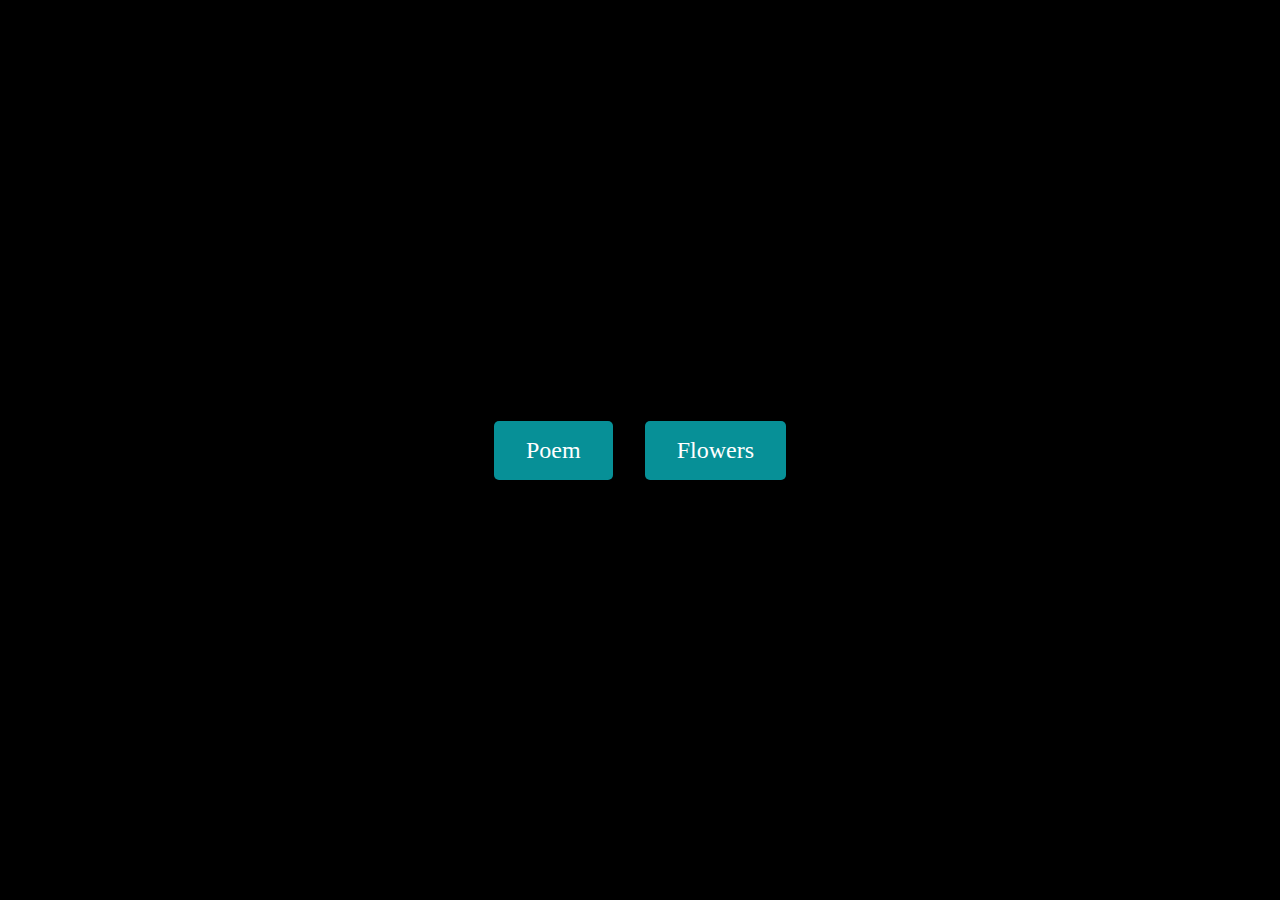
<file: index.html>
<!DOCTYPE html>
<html lang="en">
<head>
    <meta charset="UTF-8">
    <meta name="viewport" content="width=device-width, initial-scale=1.0">
    <title>Ei</title>
    <style>
        body {
            background-color: black;
            display: flex;
            justify-content: center;
            align-items: center;
            height: 100vh;
            margin: 0;
        }
        .button {
            display: inline-block;
            padding: 1rem 2rem;
            margin: 1rem;
            font-size: 1.5rem;
            color: white;
            background-color: #079097;
            border: none;
            border-radius: 5px;
            text-align: center;
            text-decoration: none;
            transition: background-color 0.3s ease;
        }
        .button:hover {
            background-color: #056b6b;
        }
    </style>
</head>
<body>
    <a class="button" href="Poem.html">Poem</a>
    <a class="button" href="flower.html">Flowers</a>
</body>
</html>
</file>
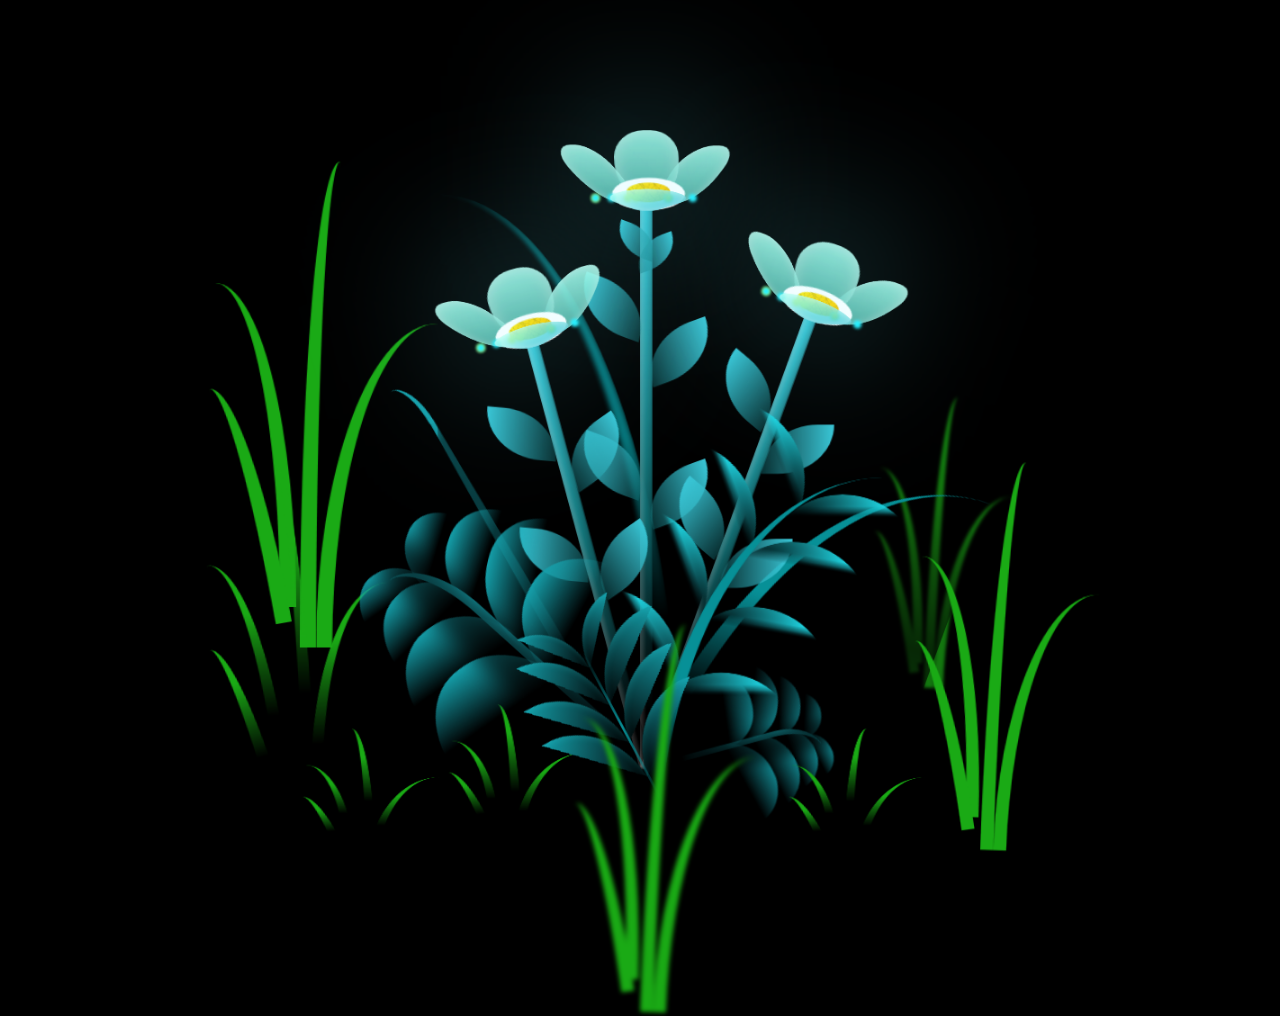
<file: flower.html>
<!DOCTYPE html>
<html lang="en">
<head>
    <meta charset="UTF-8">
    <meta http-equiv="X-UA-Compatible" content="IE=edge">
    <meta name="viewport" content="width=device-width, initial-scale=1.0">
    <link rel="stylesheet" href="flowers.css">
    <script src="flower.js" type="text/javascript"></script><title>Flowers</title>
</head>
    
<body class="not-loaded">
    <div class="night"></div>
    <div class="flowers">
      <div class="flower flower--1">
        <div class="flower__leafs flower__leafs--1">
          <div class="flower__leaf flower__leaf--1"></div>
          <div class="flower__leaf flower__leaf--2"></div>
          <div class="flower__leaf flower__leaf--3"></div>
          <div class="flower__leaf flower__leaf--4"></div>
          <div class="flower__white-circle"></div>
  
          <div class="flower__light flower__light--1"></div>
          <div class="flower__light flower__light--2"></div>
          <div class="flower__light flower__light--3"></div>
          <div class="flower__light flower__light--4"></div>
          <div class="flower__light flower__light--5"></div>
          <div class="flower__light flower__light--6"></div>
          <div class="flower__light flower__light--7"></div>
          <div class="flower__light flower__light--8"></div>
  
        </div>
        <div class="flower__line">
          <div class="flower__line__leaf flower__line__leaf--1"></div>
          <div class="flower__line__leaf flower__line__leaf--2"></div>
          <div class="flower__line__leaf flower__line__leaf--3"></div>
          <div class="flower__line__leaf flower__line__leaf--4"></div>
          <div class="flower__line__leaf flower__line__leaf--5"></div>
          <div class="flower__line__leaf flower__line__leaf--6"></div>
        </div>
      </div>
  
      <div class="flower flower--2">
        <div class="flower__leafs flower__leafs--2">
          <div class="flower__leaf flower__leaf--1"></div>
          <div class="flower__leaf flower__leaf--2"></div>
          <div class="flower__leaf flower__leaf--3"></div>
          <div class="flower__leaf flower__leaf--4"></div>
          <div class="flower__white-circle"></div>
  
          <div class="flower__light flower__light--1"></div>
          <div class="flower__light flower__light--2"></div>
          <div class="flower__light flower__light--3"></div>
          <div class="flower__light flower__light--4"></div>
          <div class="flower__light flower__light--5"></div>
          <div class="flower__light flower__light--6"></div>
          <div class="flower__light flower__light--7"></div>
          <div class="flower__light flower__light--8"></div>
  
        </div>
        <div class="flower__line">
          <div class="flower__line__leaf flower__line__leaf--1"></div>
          <div class="flower__line__leaf flower__line__leaf--2"></div>
          <div class="flower__line__leaf flower__line__leaf--3"></div>
          <div class="flower__line__leaf flower__line__leaf--4"></div>
        </div>
      </div>
  
      <div class="flower flower--3">
        <div class="flower__leafs flower__leafs--3">
          <div class="flower__leaf flower__leaf--1"></div>
          <div class="flower__leaf flower__leaf--2"></div>
          <div class="flower__leaf flower__leaf--3"></div>
          <div class="flower__leaf flower__leaf--4"></div>
          <div class="flower__white-circle"></div>
  
          <div class="flower__light flower__light--1"></div>
          <div class="flower__light flower__light--2"></div>
          <div class="flower__light flower__light--3"></div>
          <div class="flower__light flower__light--4"></div>
          <div class="flower__light flower__light--5"></div>
          <div class="flower__light flower__light--6"></div>
          <div class="flower__light flower__light--7"></div>
          <div class="flower__light flower__light--8"></div>
  
        </div>
        <div class="flower__line">
          <div class="flower__line__leaf flower__line__leaf--1"></div>
          <div class="flower__line__leaf flower__line__leaf--2"></div>
          <div class="flower__line__leaf flower__line__leaf--3"></div>
          <div class="flower__line__leaf flower__line__leaf--4"></div>
        </div>
      </div>
  
      <div class="grow-ans" style="--d:1.2s">
        <div class="flower__g-long">
          <div class="flower__g-long__top"></div>
          <div class="flower__g-long__bottom"></div>
        </div>
      </div>
  
      <div class="growing-grass">
        <div class="flower__grass flower__grass--1">
          <div class="flower__grass--top"></div>
          <div class="flower__grass--bottom"></div>
          <div class="flower__grass__leaf flower__grass__leaf--1"></div>
          <div class="flower__grass__leaf flower__grass__leaf--2"></div>
          <div class="flower__grass__leaf flower__grass__leaf--3"></div>
          <div class="flower__grass__leaf flower__grass__leaf--4"></div>
          <div class="flower__grass__leaf flower__grass__leaf--5"></div>
          <div class="flower__grass__leaf flower__grass__leaf--6"></div>
          <div class="flower__grass__leaf flower__grass__leaf--7"></div>
          <div class="flower__grass__leaf flower__grass__leaf--8"></div>
          <div class="flower__grass__overlay"></div>
        </div>
      </div>
  
      <div class="growing-grass">
        <div class="flower__grass flower__grass--2">
          <div class="flower__grass--top"></div>
          <div class="flower__grass--bottom"></div>
          <div class="flower__grass__leaf flower__grass__leaf--1"></div>
          <div class="flower__grass__leaf flower__grass__leaf--2"></div>
          <div class="flower__grass__leaf flower__grass__leaf--3"></div>
          <div class="flower__grass__leaf flower__grass__leaf--4"></div>
          <div class="flower__grass__leaf flower__grass__leaf--5"></div>
          <div class="flower__grass__leaf flower__grass__leaf--6"></div>
          <div class="flower__grass__leaf flower__grass__leaf--7"></div>
          <div class="flower__grass__leaf flower__grass__leaf--8"></div>
          <div class="flower__grass__overlay"></div>
        </div>
      </div>
  
      <div class="grow-ans" style="--d:2.4s">
        <div class="flower__g-right flower__g-right--1">
          <div class="leaf"></div>
        </div>
      </div>
  
      <div class="grow-ans" style="--d:2.8s">
        <div class="flower__g-right flower__g-right--2">
          <div class="leaf"></div>
        </div>
      </div>
  
      <div class="grow-ans" style="--d:2.8s">
        <div class="flower__g-front">
          <div class="flower__g-front__leaf-wrapper flower__g-front__leaf-wrapper--1">
            <div class="flower__g-front__leaf"></div>
          </div>
          <div class="flower__g-front__leaf-wrapper flower__g-front__leaf-wrapper--2">
            <div class="flower__g-front__leaf"></div>
          </div>
          <div class="flower__g-front__leaf-wrapper flower__g-front__leaf-wrapper--3">
            <div class="flower__g-front__leaf"></div>
          </div>
          <div class="flower__g-front__leaf-wrapper flower__g-front__leaf-wrapper--4">
            <div class="flower__g-front__leaf"></div>
          </div>
          <div class="flower__g-front__leaf-wrapper flower__g-front__leaf-wrapper--5">
            <div class="flower__g-front__leaf"></div>
          </div>
          <div class="flower__g-front__leaf-wrapper flower__g-front__leaf-wrapper--6">
            <div class="flower__g-front__leaf"></div>
          </div>
          <div class="flower__g-front__leaf-wrapper flower__g-front__leaf-wrapper--7">
            <div class="flower__g-front__leaf"></div>
          </div>
          <div class="flower__g-front__leaf-wrapper flower__g-front__leaf-wrapper--8">
            <div class="flower__g-front__leaf"></div>
          </div>
          <div class="flower__g-front__line"></div>
        </div>
      </div>
  
      <div class="grow-ans" style="--d:3.2s">
        <div class="flower__g-fr">
          <div class="leaf"></div>
          <div class="flower__g-fr__leaf flower__g-fr__leaf--1"></div>
          <div class="flower__g-fr__leaf flower__g-fr__leaf--2"></div>
          <div class="flower__g-fr__leaf flower__g-fr__leaf--3"></div>
          <div class="flower__g-fr__leaf flower__g-fr__leaf--4"></div>
          <div class="flower__g-fr__leaf flower__g-fr__leaf--5"></div>
          <div class="flower__g-fr__leaf flower__g-fr__leaf--6"></div>
          <div class="flower__g-fr__leaf flower__g-fr__leaf--7"></div>
          <div class="flower__g-fr__leaf flower__g-fr__leaf--8"></div>
        </div>
      </div>
  
      <div class="long-g long-g--0">
        <div class="grow-ans" style="--d:3s">
          <div class="leaf leaf--0"></div>
        </div>
        <div class="grow-ans" style="--d:2.2s">
          <div class="leaf leaf--1"></div>
        </div>
        <div class="grow-ans" style="--d:3.4s">
          <div class="leaf leaf--2"></div>
        </div>
        <div class="grow-ans" style="--d:3.6s">
          <div class="leaf leaf--3"></div>
        </div>
      </div>
  
      <div class="long-g long-g--1">
        <div class="grow-ans" style="--d:3.6s">
          <div class="leaf leaf--0"></div>
        </div>
        <div class="grow-ans" style="--d:3.8s">
          <div class="leaf leaf--1"></div>
        </div>
        <div class="grow-ans" style="--d:4s">
          <div class="leaf leaf--2"></div>
        </div>
        <div class="grow-ans" style="--d:4.2s">
          <div class="leaf leaf--3"></div>
        </div>
      </div>
  
      <div class="long-g long-g--2">
        <div class="grow-ans" style="--d:4s">
          <div class="leaf leaf--0"></div>
        </div>
        <div class="grow-ans" style="--d:4.2s">
          <div class="leaf leaf--1"></div>
        </div>
        <div class="grow-ans" style="--d:4.4s">
          <div class="leaf leaf--2"></div>
        </div>
        <div class="grow-ans" style="--d:4.6s">
          <div class="leaf leaf--3"></div>
        </div>
      </div>
  
      <div class="long-g long-g--3">
        <div class="grow-ans" style="--d:4s">
          <div class="leaf leaf--0"></div>
        </div>
        <div class="grow-ans" style="--d:4.2s">
          <div class="leaf leaf--1"></div>
        </div>
        <div class="grow-ans" style="--d:3s">
          <div class="leaf leaf--2"></div>
        </div>
        <div class="grow-ans" style="--d:3.6s">
          <div class="leaf leaf--3"></div>
        </div>
      </div>
  
      <div class="long-g long-g--4">
        <div class="grow-ans" style="--d:4s">
          <div class="leaf leaf--0"></div>
        </div>
        <div class="grow-ans" style="--d:4.2s">
          <div class="leaf leaf--1"></div>
        </div>
        <div class="grow-ans" style="--d:3s">
          <div class="leaf leaf--2"></div>
        </div>
        <div class="grow-ans" style="--d:3.6s">
          <div class="leaf leaf--3"></div>
        </div>
      </div>
  
      <div class="long-g long-g--5">
        <div class="grow-ans" style="--d:4s">
          <div class="leaf leaf--0"></div>
        </div>
        <div class="grow-ans" style="--d:4.2s">
          <div class="leaf leaf--1"></div>
        </div>
        <div class="grow-ans" style="--d:3s">
          <div class="leaf leaf--2"></div>
        </div>
        <div class="grow-ans" style="--d:3.6s">
          <div class="leaf leaf--3"></div>
        </div>
      </div>
  
      <div class="long-g long-g--6">
        <div class="grow-ans" style="--d:4.2s">
          <div class="leaf leaf--0"></div>
        </div>
        <div class="grow-ans" style="--d:4.4s">
          <div class="leaf leaf--1"></div>
        </div>
        <div class="grow-ans" style="--d:4.6s">
          <div class="leaf leaf--2"></div>
        </div>
        <div class="grow-ans" style="--d:4.8s">
          <div class="leaf leaf--3"></div>
        </div>
      </div>
  
      <div class="long-g long-g--7">
        <div class="grow-ans" style="--d:3s">
          <div class="leaf leaf--0"></div>
        </div>
        <div class="grow-ans" style="--d:3.2s">
          <div class="leaf leaf--1"></div>
        </div>
        <div class="grow-ans" style="--d:3.5s">
          <div class="leaf leaf--2"></div>
        </div>
        <div class="grow-ans" style="--d:3.6s">
          <div class="leaf leaf--3"></div>
        </div>
      </div>
    </div>
</body>
</html>
</file>
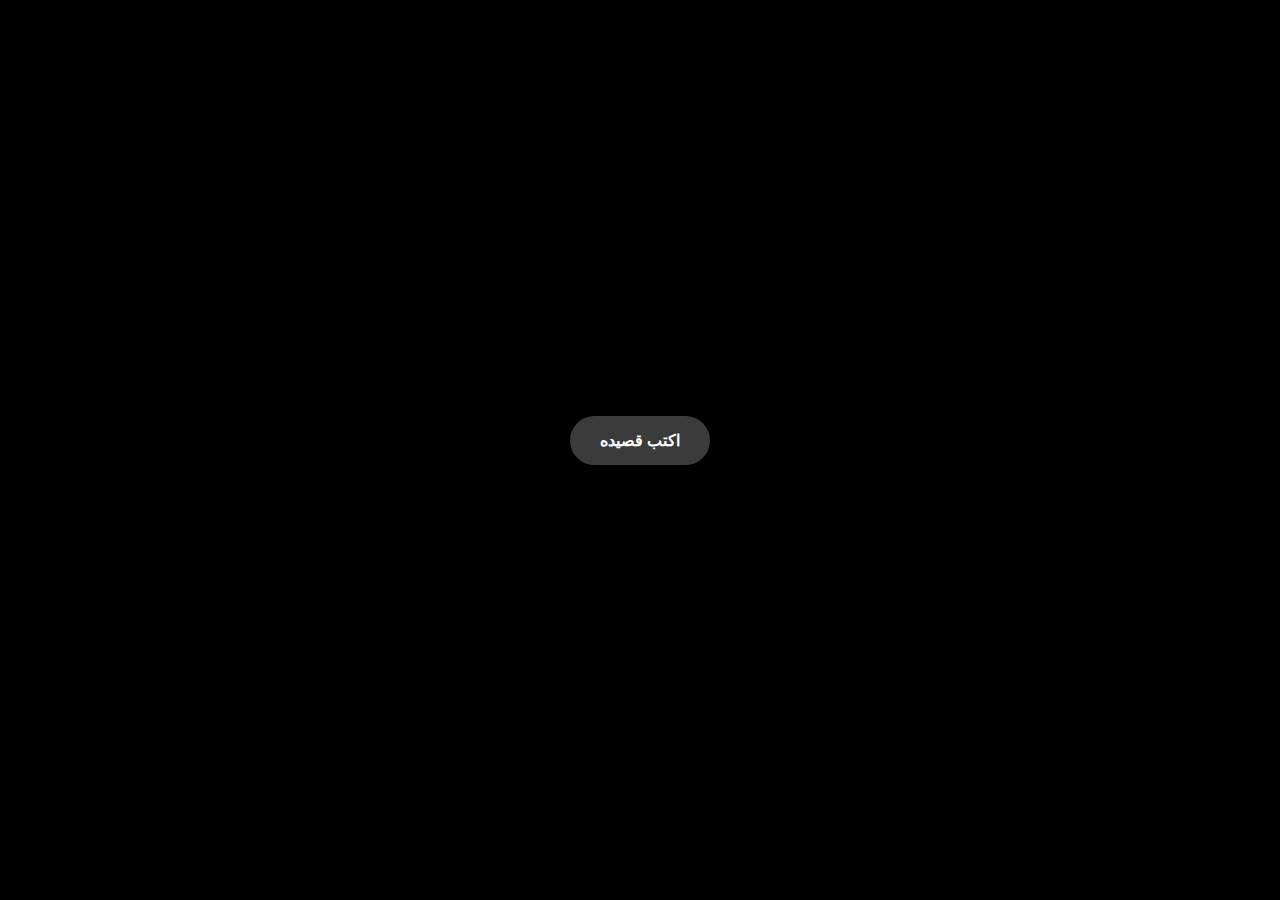
<file: Poem.html>
<!DOCTYPE html>
<html lang="en">
<head>
    <meta charset="UTF-8">
    <meta name="viewport" content="width=device-width, initial-scale=1.0">
    <title>Poem</title>
    <link href="https://fonts.googleapis.com/css2?family=Amiri&display=swap" rel="stylesheet">
    <style>
    body {
            color: #fff;
            font-family: 'Amiri', serif;
            background-color: #000000;
            display: flex;
            flex-direction: column;
            justify-content: center;
            align-items: center;
            height: 100vh;
            margin: 0;
            text-align: center;
        }

        .cool-button {
            background-color: #3b3b3b;
            color: #fff;
            border: none;
            border-radius: 25px;
            padding: 15px 30px;
            font-size: 16px;
            font-weight: bold;
            text-transform: uppercase;
            letter-spacing: 1px;
            cursor: pointer;
            box-shadow: 0 4px 8px rgba(0, 0, 0, 0.2);
            transition: all 0.3s ease;
            margin-bottom: 20px;
        }

        .cool-button:hover {
            background-color: #3700b3;
            box-shadow: 0 6px 12px rgba(0, 0, 0, 0.3);
            transform: translateY(-2px);
        }

        .cool-button:active {
            background-color: #3700b3;
            box-shadow: 0 2px 4px rgba(0, 0, 0, 0.2);
            transform: translateY(0);
        }

        #output {
            font-size: 18px;
            color: #ffffff;
        }
    </style>
</head>
<body>
    <button id="generateButton" class="cool-button">اكتب قصيده</button>
    <div id="output"></div>

    <!-- Include your JavaScript file -->
    <script src="poem.js"></script>
</body>
</html>
</file>
<file: flowers.css>
*,
*::after,
*::before {
  padding: 0;
  margin: 0;
  box-sizing: border-box;
}

:root {
  --dark-color: #000;
}

body {
  display: flex;
  align-items: flex-end;
  justify-content: center;
  min-height: 100vh;
  background-color: var(--dark-color);
  overflow: hidden;
  perspective: 1000px;
  padding: 50px 0px;
}

.night {
  position: fixed;
  left: 50%;
  top: 0;
  transform: translateX(-50%);
  width: 100%;
  height: 100%;
  filter: blur(0.1vmin);
}

.flowers {
  position: relative;
  transform: scale(0.9);
}

.flower {
  position: absolute;
  bottom: 10vmin;
  transform-origin: bottom center;
  z-index: 10;
  --fl-speed: 0.8s;
}
.flower--1 {
  animation: moving-flower-1 4s linear infinite;
}
.flower--1 .flower__line {
  height: 70vmin;
  animation-delay: 0.3s;
}
.flower--1 .flower__line__leaf--1 {
  animation: blooming-leaf-right var(--fl-speed) 1.6s backwards;
}
.flower--1 .flower__line__leaf--2 {
  animation: blooming-leaf-right var(--fl-speed) 1.4s backwards;
}
.flower--1 .flower__line__leaf--3 {
  animation: blooming-leaf-left var(--fl-speed) 1.2s backwards;
}
.flower--1 .flower__line__leaf--4 {
  animation: blooming-leaf-left var(--fl-speed) 1s backwards;
}
.flower--1 .flower__line__leaf--5 {
  animation: blooming-leaf-right var(--fl-speed) 1.8s backwards;
}
.flower--1 .flower__line__leaf--6 {
  animation: blooming-leaf-left var(--fl-speed) 2s backwards;
}
.flower--2 {
  left: 50%;
  transform: rotate(20deg);
  animation: moving-flower-2 4s linear infinite;
}
.flower--2 .flower__line {
  height: 60vmin;
  animation-delay: 0.6s;
}
.flower--2 .flower__line__leaf--1 {
  animation: blooming-leaf-right var(--fl-speed) 1.9s backwards;
}
.flower--2 .flower__line__leaf--2 {
  animation: blooming-leaf-right var(--fl-speed) 1.7s backwards;
}
.flower--2 .flower__line__leaf--3 {
  animation: blooming-leaf-left var(--fl-speed) 1.5s backwards;
}
.flower--2 .flower__line__leaf--4 {
  animation: blooming-leaf-left var(--fl-speed) 1.3s backwards;
}
.flower--3 {
  left: 50%;
  transform: rotate(-15deg);
  animation: moving-flower-3 4s linear infinite;
}
.flower--3 .flower__line {
  animation-delay: 0.9s;
}
.flower--3 .flower__line__leaf--1 {
  animation: blooming-leaf-right var(--fl-speed) 2.5s backwards;
}
.flower--3 .flower__line__leaf--2 {
  animation: blooming-leaf-right var(--fl-speed) 2.3s backwards;
}
.flower--3 .flower__line__leaf--3 {
  animation: blooming-leaf-left var(--fl-speed) 2.1s backwards;
}
.flower--3 .flower__line__leaf--4 {
  animation: blooming-leaf-left var(--fl-speed) 1.9s backwards;
}
.flower__leafs {
  position: relative;
  animation: blooming-flower 2s backwards;
}
.flower__leafs--1 {
  animation-delay: 1.1s;
}
.flower__leafs--2 {
  animation-delay: 1.4s;
}
.flower__leafs--3 {
  animation-delay: 1.7s;
}
.flower__leafs::after {
  content: "";
  position: absolute;
  left: 0;
  top: 0;
  transform: translate(-50%, -100%);
  width: 8vmin;
  height: 8vmin;
  background-color: #6bf0ff;
  filter: blur(10vmin);
}
.flower__leaf {
  position: absolute;
  bottom: 0;
  left: 50%;
  width: 8vmin;
  height: 11vmin;
  border-radius: 51% 49% 47% 53%/44% 45% 55% 69%;
  background-color: #a7ffee;
  background-image: linear-gradient(to top, #54b8aa, #a7ffee);
  transform-origin: bottom center;
  opacity: 0.9;
  box-shadow: inset 0 0 2vmin rgba(255, 255, 255, 0.5);
}
.flower__leaf--1 {
  transform: translate(-10%, 1%) rotateY(40deg) rotateX(-50deg);
}
.flower__leaf--2 {
  transform: translate(-50%, -4%) rotateX(40deg);
}
.flower__leaf--3 {
  transform: translate(-90%, 0%) rotateY(45deg) rotateX(50deg);
}
.flower__leaf--4 {
  width: 8vmin;
  height: 8vmin;
  transform-origin: bottom left;
  border-radius: 4vmin 10vmin 4vmin 4vmin;
  transform: translate(0%, 18%) rotateX(70deg) rotate(-43deg);
  background-image: linear-gradient(to top, #39c6d6, #a7ffee);
  z-index: 1;
  opacity: 0.8;
}
.flower__white-circle {
  position: absolute;
  left: -3.5vmin;
  top: -3vmin;
  width: 9vmin;
  height: 4vmin;
  border-radius: 50%;
  background-color: #fff;
}
.flower__white-circle::after {
  content: "";
  position: absolute;
  left: 50%;
  top: 45%;
  transform: translate(-50%, -50%);
  width: 60%;
  height: 60%;
  border-radius: inherit;
  background-image: repeating-linear-gradient(300deg, rgba(0, 0, 0, 0.03) 0px, rgba(0, 0, 0, 0.03) 1px, transparent 1px, transparent 12px), repeating-linear-gradient(45deg, rgba(0, 0, 0, 0.03) 0px, rgba(0, 0, 0, 0.03) 1px, transparent 1px, transparent 12px), repeating-linear-gradient(67.5deg, rgba(0, 0, 0, 0.03) 0px, rgba(0, 0, 0, 0.03) 1px, transparent 1px, transparent 12px), repeating-linear-gradient(135deg, rgba(0, 0, 0, 0.03) 0px, rgba(0, 0, 0, 0.03) 1px, transparent 1px, transparent 12px), repeating-linear-gradient(45deg, rgba(0, 0, 0, 0.03) 0px, rgba(0, 0, 0, 0.03) 1px, transparent 1px, transparent 12px), repeating-linear-gradient(112.5deg, rgba(0, 0, 0, 0.03) 0px, rgba(0, 0, 0, 0.03) 1px, transparent 1px, transparent 12px), repeating-linear-gradient(112.5deg, rgba(0, 0, 0, 0.03) 0px, rgba(0, 0, 0, 0.03) 1px, transparent 1px, transparent 12px), repeating-linear-gradient(45deg, rgba(0, 0, 0, 0.03) 0px, rgba(0, 0, 0, 0.03) 1px, transparent 1px, transparent 12px), repeating-linear-gradient(22.5deg, rgba(0, 0, 0, 0.03) 0px, rgba(0, 0, 0, 0.03) 1px, transparent 1px, transparent 12px), repeating-linear-gradient(45deg, rgba(0, 0, 0, 0.03) 0px, rgba(0, 0, 0, 0.03) 1px, transparent 1px, transparent 12px), repeating-linear-gradient(22.5deg, rgba(0, 0, 0, 0.03) 0px, rgba(0, 0, 0, 0.03) 1px, transparent 1px, transparent 12px), repeating-linear-gradient(135deg, rgba(0, 0, 0, 0.03) 0px, rgba(0, 0, 0, 0.03) 1px, transparent 1px, transparent 12px), repeating-linear-gradient(157.5deg, rgba(0, 0, 0, 0.03) 0px, rgba(0, 0, 0, 0.03) 1px, transparent 1px, transparent 12px), repeating-linear-gradient(67.5deg, rgba(0, 0, 0, 0.03) 0px, rgba(0, 0, 0, 0.03) 1px, transparent 1px, transparent 12px), repeating-linear-gradient(67.5deg, rgba(0, 0, 0, 0.03) 0px, rgba(0, 0, 0, 0.03) 1px, transparent 1px, transparent 12px), linear-gradient(90deg, rgb(255, 235, 18), rgb(255, 206, 0));
}
.flower__line {
  height: 55vmin;
  width: 1.5vmin;
  background-image: linear-gradient(to left, rgba(0, 0, 0, 0.2), transparent, rgba(255, 255, 255, 0.2)), linear-gradient(to top, transparent 10%, #14757a, #39c6d6);
  box-shadow: inset 0 0 2px rgba(0, 0, 0, 0.5);
  animation: grow-flower-tree 4s backwards;
}
.flower__line__leaf {
  --w: 7vmin;
  --h: calc(var(--w) + 2vmin);
  position: absolute;
  top: 20%;
  left: 90%;
  width: var(--w);
  height: var(--h);
  border-top-right-radius: var(--h);
  border-bottom-left-radius: var(--h);
  background-image: linear-gradient(to top, rgba(20, 117, 122, 0.4), #39c6d6);
}
.flower__line__leaf--1 {
  transform: rotate(70deg) rotateY(30deg);
}
.flower__line__leaf--2 {
  top: 45%;
  transform: rotate(70deg) rotateY(30deg);
}
.flower__line__leaf--3, .flower__line__leaf--4, .flower__line__leaf--6 {
  border-top-right-radius: 0;
  border-bottom-left-radius: 0;
  border-top-left-radius: var(--h);
  border-bottom-right-radius: var(--h);
  left: -460%;
  top: 12%;
  transform: rotate(-70deg) rotateY(30deg);
}
.flower__line__leaf--4 {
  top: 40%;
}
.flower__line__leaf--5 {
  top: 0;
  transform-origin: left;
  transform: rotate(70deg) rotateY(30deg) scale(0.6);
}
.flower__line__leaf--6 {
  top: -2%;
  left: -450%;
  transform-origin: right;
  transform: rotate(-70deg) rotateY(30deg) scale(0.6);
}
.flower__light {
  position: absolute;
  bottom: 0vmin;
  width: 1vmin;
  height: 1vmin;
  background-color: rgb(255, 251, 0);
  border-radius: 50%;
  filter: blur(0.2vmin);
  animation: light-ans 4s linear infinite backwards;
}
.flower__light:nth-child(odd) {
  background-color: #23f0ff;
}
.flower__light--1 {
  left: -2vmin;
  animation-delay: 1s;
}
.flower__light--2 {
  left: 3vmin;
  animation-delay: 0.5s;
}
.flower__light--3 {
  left: -6vmin;
  animation-delay: 0.3s;
}
.flower__light--4 {
  left: 6vmin;
  animation-delay: 0.9s;
}
.flower__light--5 {
  left: -1vmin;
  animation-delay: 1.5s;
}
.flower__light--6 {
  left: -4vmin;
  animation-delay: 3s;
}
.flower__light--7 {
  left: 3vmin;
  animation-delay: 2s;
}
.flower__light--8 {
  left: -6vmin;
  animation-delay: 3.5s;
}
.flower__grass {
  --c: #159faa;
  --line-w: 1.5vmin;
  position: absolute;
  bottom: 12vmin;
  left: -7vmin;
  display: flex;
  flex-direction: column;
  align-items: flex-end;
  z-index: 20;
  transform-origin: bottom center;
  transform: rotate(-48deg) rotateY(40deg);
}
.flower__grass--1 {
  animation: moving-grass 2s linear infinite;
}
.flower__grass--2 {
  left: 2vmin;
  bottom: 10vmin;
  transform: scale(0.5) rotate(75deg) rotateX(10deg) rotateY(-200deg);
  opacity: 0.8;
  z-index: 0;
  animation: moving-grass--2 1.5s linear infinite;
}
.flower__grass--top {
  width: 7vmin;
  height: 10vmin;
  border-top-right-radius: 100%;
  border-right: var(--line-w) solid var(--c);
  transform-origin: bottom center;
  transform: rotate(-2deg);
}
.flower__grass--bottom {
  margin-top: -2px;
  width: var(--line-w);
  height: 25vmin;
  background-image: linear-gradient(to top, transparent, var(--c));
}
.flower__grass__leaf {
  --size: 10vmin;
  position: absolute;
  width: calc(var(--size) * 2.1);
  height: var(--size);
  border-top-left-radius: var(--size);
  border-top-right-radius: var(--size);
  background-image: linear-gradient(to top, transparent, transparent 30%, var(--c));
  z-index: 100;
}
.flower__grass__leaf--1 {
  top: -6%;
  left: 30%;
  --size: 6vmin;
  transform: rotate(-20deg);
  animation: growing-grass-ans--1 2s 2.6s backwards;
}
@keyframes growing-grass-ans--1 {
  0% {
    transform-origin: bottom left;
    transform: rotate(-20deg) scale(0);
  }
}
.flower__grass__leaf--2 {
  top: -5%;
  left: -110%;
  --size: 6vmin;
  transform: rotate(10deg);
  animation: growing-grass-ans--2 2s 2.4s linear backwards;
}
@keyframes growing-grass-ans--2 {
  0% {
    transform-origin: bottom right;
    transform: rotate(10deg) scale(0);
  }
}
.flower__grass__leaf--3 {
  top: 5%;
  left: 60%;
  --size: 8vmin;
  transform: rotate(-18deg) rotateX(-20deg);
  animation: growing-grass-ans--3 2s 2.2s linear backwards;
}
@keyframes growing-grass-ans--3 {
  0% {
    transform-origin: bottom left;
    transform: rotate(-18deg) rotateX(-20deg) scale(0);
  }
}
.flower__grass__leaf--4 {
  top: 6%;
  left: -135%;
  --size: 8vmin;
  transform: rotate(2deg);
  animation: growing-grass-ans--4 2s 2s linear backwards;
}
@keyframes growing-grass-ans--4 {
  0% {
    transform-origin: bottom right;
    transform: rotate(2deg) scale(0);
  }
}
.flower__grass__leaf--5 {
  top: 20%;
  left: 60%;
  --size: 10vmin;
  transform: rotate(-24deg) rotateX(-20deg);
  animation: growing-grass-ans--5 2s 1.8s linear backwards;
}
@keyframes growing-grass-ans--5 {
  0% {
    transform-origin: bottom left;
    transform: rotate(-24deg) rotateX(-20deg) scale(0);
  }
}
.flower__grass__leaf--6 {
  top: 22%;
  left: -180%;
  --size: 10vmin;
  transform: rotate(10deg);
  animation: growing-grass-ans--6 2s 1.6s linear backwards;
}
@keyframes growing-grass-ans--6 {
  0% {
    transform-origin: bottom right;
    transform: rotate(10deg) scale(0);
  }
}
.flower__grass__leaf--7 {
  top: 39%;
  left: 70%;
  --size: 10vmin;
  transform: rotate(-10deg);
  animation: growing-grass-ans--7 2s 1.4s linear backwards;
}
@keyframes growing-grass-ans--7 {
  0% {
    transform-origin: bottom left;
    transform: rotate(-10deg) scale(0);
  }
}
.flower__grass__leaf--8 {
  top: 40%;
  left: -215%;
  --size: 11vmin;
  transform: rotate(10deg);
  animation: growing-grass-ans--8 2s 1.2s linear backwards;
}
@keyframes growing-grass-ans--8 {
  0% {
    transform-origin: bottom right;
    transform: rotate(10deg) scale(0);
  }
}
.flower__grass__overlay {
  position: absolute;
  top: -10%;
  right: 0%;
  width: 100%;
  height: 100%;
  background-color: rgba(0, 0, 0, 0.6);
  filter: blur(1.5vmin);
  z-index: 100;
}
.flower__g-long {
  --w: 2vmin;
  --h: 6vmin;
  --c: #159faa;
  position: absolute;
  bottom: 10vmin;
  left: -3vmin;
  transform-origin: bottom center;
  transform: rotate(-30deg) rotateY(-20deg);
  display: flex;
  flex-direction: column;
  align-items: flex-end;
  animation: flower-g-long-ans 3s linear infinite;
}
@keyframes flower-g-long-ans {
  0%, 100% {
    transform: rotate(-30deg) rotateY(-20deg);
  }
  50% {
    transform: rotate(-32deg) rotateY(-20deg);
  }
}
.flower__g-long__top {
  top: calc(var(--h) * -1);
  width: calc(var(--w) + 1vmin);
  height: var(--h);
  border-top-right-radius: 100%;
  border-right: 0.7vmin solid var(--c);
  transform: translate(-0.7vmin, 1vmin);
}
.flower__g-long__bottom {
  width: var(--w);
  height: 50vmin;
  transform-origin: bottom center;
  background-image: linear-gradient(to top, transparent 30%, var(--c));
  box-shadow: inset 0 0 2px rgba(0, 0, 0, 0.5);
  clip-path: polygon(35% 0, 65% 1%, 100% 100%, 0% 100%);
}
.flower__g-right {
  position: absolute;
  bottom: 6vmin;
  left: -2vmin;
  transform-origin: bottom left;
  transform: rotate(20deg);
}
.flower__g-right .leaf {
  width: 30vmin;
  height: 50vmin;
  border-top-left-radius: 100%;
  border-left: 2vmin solid #079097;
  background-image: linear-gradient(to bottom, transparent, var(--dark-color) 60%);
  -webkit-mask-image: linear-gradient(to top, transparent 30%, #079097 60%);
  mask-image: linear-gradient(to top, transparent 30%, #079097 60%);
}
.flower__g-right--1 {
  animation: flower-g-right-ans 2.5s linear infinite;
}
.flower__g-right--2 {
  left: 5vmin;
  transform: rotateY(-180deg);
  animation: flower-g-right-ans--2 3s linear infinite;
}
.flower__g-right--2 .leaf {
  height: 75vmin;
  filter: blur(0.3vmin);
  opacity: 0.8;
}
@keyframes flower-g-right-ans {
  0%, 100% {
    transform: rotate(20deg);
  }
  50% {
    transform: rotate(24deg) rotateX(-20deg);
  }
}
@keyframes flower-g-right-ans--2 {
  0%, 100% {
    transform: rotateY(-180deg) rotate(0deg) rotateX(-20deg);
  }
  50% {
    transform: rotateY(-180deg) rotate(6deg) rotateX(-20deg);
  }
}
.flower__g-front {
  position: absolute;
  bottom: 6vmin;
  left: 2.5vmin;
  z-index: 100;
  transform-origin: bottom center;
  transform: rotate(-28deg) rotateY(30deg) scale(1.04);
  animation: flower__g-front-ans 2s linear infinite;
}
@keyframes flower__g-front-ans {
  0%, 100% {
    transform: rotate(-28deg) rotateY(30deg) scale(1.04);
  }
  50% {
    transform: rotate(-35deg) rotateY(40deg) scale(1.04);
  }
}
.flower__g-front__line {
  width: 0.3vmin;
  height: 20vmin;
  background-image: linear-gradient(to top, transparent, #079097, transparent 100%);
  position: relative;
}
.flower__g-front__leaf-wrapper {
  position: absolute;
  top: 0;
  left: 0;
  transform-origin: bottom left;
  transform: rotate(10deg);
}
.flower__g-front__leaf-wrapper:nth-child(even) {
  left: 0vmin;
  transform: rotateY(-180deg) rotate(5deg);
  animation: flower__g-front__leaf-left-ans 1s ease-in backwards;
}
.flower__g-front__leaf-wrapper:nth-child(odd) {
  animation: flower__g-front__leaf-ans 1s ease-in backwards;
}
.flower__g-front__leaf-wrapper--1 {
  top: -8vmin;
  transform: scale(0.7);
  animation: flower__g-front__leaf-ans 1s 5.5s ease-in backwards !important;
}
.flower__g-front__leaf-wrapper--2 {
  top: -8vmin;
  transform: rotateY(-180deg) scale(0.7) !important;
  animation: flower__g-front__leaf-left-ans-2 1s 4.6s ease-in backwards !important;
}
.flower__g-front__leaf-wrapper--3 {
  top: -3vmin;
  animation: flower__g-front__leaf-ans 1s 4.6s ease-in backwards;
}
.flower__g-front__leaf-wrapper--4 {
  top: -3vmin;
  transform: rotateY(-180deg) scale(0.9) !important;
  animation: flower__g-front__leaf-left-ans-2 1s 4.6s ease-in backwards !important;
}
@keyframes flower__g-front__leaf-left-ans-2 {
  0% {
    transform: rotateY(-180deg) scale(0);
  }
}
.flower__g-front__leaf-wrapper--5, .flower__g-front__leaf-wrapper--6 {
  top: 2vmin;
}
.flower__g-front__leaf-wrapper--7, .flower__g-front__leaf-wrapper--8 {
  top: 6.5vmin;
}
.flower__g-front__leaf-wrapper--2 {
  animation-delay: 5.2s !important;
}
.flower__g-front__leaf-wrapper--3 {
  animation-delay: 4.9s !important;
}
.flower__g-front__leaf-wrapper--5 {
  animation-delay: 4.3s !important;
}
.flower__g-front__leaf-wrapper--6 {
  animation-delay: 4.1s !important;
}
.flower__g-front__leaf-wrapper--7 {
  animation-delay: 3.8s !important;
}
.flower__g-front__leaf-wrapper--8 {
  animation-delay: 3.5s !important;
}
@keyframes flower__g-front__leaf-ans {
  0% {
    transform: rotate(10deg) scale(0);
  }
}
@keyframes flower__g-front__leaf-left-ans {
  0% {
    transform: rotateY(-180deg) rotate(5deg) scale(0);
  }
}
.flower__g-front__leaf {
  width: 10vmin;
  height: 10vmin;
  border-radius: 100% 0% 0% 100%/100% 100% 0% 0%;
  box-shadow: inset 0 2px 1vmin hsla(184, 97%, 58%, 0.2);
  background-image: linear-gradient(to bottom left, transparent, var(--dark-color)), linear-gradient(to bottom right, #159faa 50%, transparent 50%, transparent);
  -webkit-mask-image: linear-gradient(to bottom right, #159faa 50%, transparent 50%, transparent);
  mask-image: linear-gradient(to bottom right, #159faa 50%, transparent 50%, transparent);
}
.flower__g-fr {
  position: absolute;
  bottom: -4vmin;
  left: vmin;
  transform-origin: bottom left;
  z-index: 10;
  animation: flower__g-fr-ans 2s linear infinite;
}
@keyframes flower__g-fr-ans {
  0%, 100% {
    transform: rotate(2deg);
  }
  50% {
    transform: rotate(4deg);
  }
}
.flower__g-fr .leaf {
  width: 30vmin;
  height: 50vmin;
  border-top-left-radius: 100%;
  border-left: 2vmin solid #079097;
  -webkit-mask-image: linear-gradient(to top, transparent 25%, #079097 50%);
  mask-image: linear-gradient(to top, transparent 25%, #079097 50%);
  position: relative;
  z-index: 1;
}
.flower__g-fr__leaf {
  position: absolute;
  top: 0;
  left: 0;
  width: 10vmin;
  height: 10vmin;
  border-radius: 100% 0% 0% 100%/100% 100% 0% 0%;
  box-shadow: inset 0 2px 1vmin hsla(184, 97%, 58%, 0.2);
  background-image: linear-gradient(to bottom left, transparent, var(--dark-color) 98%), linear-gradient(to bottom right, #23f0ff 45%, transparent 50%, transparent);
  -webkit-mask-image: linear-gradient(135deg, #159faa 40%, transparent 50%, transparent);
  mask-image: linear-gradient(135deg, #159faa 40%, transparent 50%, transparent);
}
.flower__g-fr__leaf--1 {
  left: 20vmin;
  transform: rotate(45deg);
  animation: flower__g-fr-leaft-ans-1 0.5s 5.2s linear backwards;
}
@keyframes flower__g-fr-leaft-ans-1 {
  0% {
    transform-origin: left;
    transform: rotate(45deg) scale(0);
  }
}
.flower__g-fr__leaf--2 {
  left: 12vmin;
  top: -7vmin;
  transform: rotate(25deg) rotateY(-180deg);
  animation: flower__g-fr-leaft-ans-6 0.5s 5s linear backwards;
}
.flower__g-fr__leaf--3 {
  left: 15vmin;
  top: 6vmin;
  transform: rotate(55deg);
  animation: flower__g-fr-leaft-ans-5 0.5s 4.8s linear backwards;
}
.flower__g-fr__leaf--4 {
  left: 6vmin;
  top: -2vmin;
  transform: rotate(25deg) rotateY(-180deg);
  animation: flower__g-fr-leaft-ans-6 0.5s 4.6s linear backwards;
}
.flower__g-fr__leaf--5 {
  left: 10vmin;
  top: 14vmin;
  transform: rotate(55deg);
  animation: flower__g-fr-leaft-ans-5 0.5s 4.4s linear backwards;
}
@keyframes flower__g-fr-leaft-ans-5 {
  0% {
    transform-origin: left;
    transform: rotate(55deg) scale(0);
  }
}
.flower__g-fr__leaf--6 {
  left: 0vmin;
  top: 6vmin;
  transform: rotate(25deg) rotateY(-180deg);
  animation: flower__g-fr-leaft-ans-6 0.5s 4.2s linear backwards;
}
@keyframes flower__g-fr-leaft-ans-6 {
  0% {
    transform-origin: right;
    transform: rotate(25deg) rotateY(-180deg) scale(0);
  }
}
.flower__g-fr__leaf--7 {
  left: 5vmin;
  top: 22vmin;
  transform: rotate(45deg);
  animation: flower__g-fr-leaft-ans-7 0.5s 4s linear backwards;
}
@keyframes flower__g-fr-leaft-ans-7 {
  0% {
    transform-origin: left;
    transform: rotate(45deg) scale(0);
  }
}
.flower__g-fr__leaf--8 {
  left: -4vmin;
  top: 15vmin;
  transform: rotate(15deg) rotateY(-180deg);
  animation: flower__g-fr-leaft-ans-8 0.5s 3.8s linear backwards;
}
@keyframes flower__g-fr-leaft-ans-8 {
  0% {
    transform-origin: right;
    transform: rotate(15deg) rotateY(-180deg) scale(0);
  }
}

.long-g {
  position: absolute;
  bottom: 25vmin;
  left: -42vmin;
  transform-origin: bottom left;
}
.long-g--1 {
  bottom: 0vmin;
  transform: scale(0.8) rotate(-5deg);
}
.long-g--1 .leaf {
  -webkit-mask-image: linear-gradient(to top, transparent 40%, #079097 80%) !important;
  mask-image: linear-gradient(to top, transparent 40%, #079097 80%) !important;
}
.long-g--1 .leaf--1 {
  --w: 5vmin;
  --h: 60vmin;
  left: -2vmin;
  transform: rotate(3deg) rotateY(-180deg);
}
.long-g--2, .long-g--3 {
  bottom: -3vmin;
  left: -35vmin;
  transform-origin: center;
  transform: scale(0.6) rotateX(60deg);
}
.long-g--2 .leaf, .long-g--3 .leaf {
  -webkit-mask-image: linear-gradient(to top, transparent 50%, #079097 80%) !important;
  mask-image: linear-gradient(to top, transparent 50%, #079097 80%) !important;
}
.long-g--2 .leaf--1, .long-g--3 .leaf--1 {
  left: -1vmin;
  transform: rotateY(-180deg);
}
.long-g--3 {
  left: -17vmin;
  bottom: 0vmin;
}
.long-g--3 .leaf {
  -webkit-mask-image: linear-gradient(to top, transparent 40%, #079097 80%) !important;
  mask-image: linear-gradient(to top, transparent 40%, #079097 80%) !important;
}
.long-g--4 {
  left: 25vmin;
  bottom: -3vmin;
  transform-origin: center;
  transform: scale(0.6) rotateX(60deg);
}
.long-g--4 .leaf {
  -webkit-mask-image: linear-gradient(to top, transparent 50%, #079097 80%) !important;
  mask-image: linear-gradient(to top, transparent 50%, #079097 80%) !important;
}
.long-g--5 {
  left: 42vmin;
  bottom: 0vmin;
  transform: scale(0.8) rotate(2deg);
}
.long-g--6 {
  left: 0vmin;
  bottom: -20vmin;
  z-index: 100;
  filter: blur(0.3vmin);
  transform: scale(0.8) rotate(2deg);
}
.long-g--7 {
  left: 35vmin;
  bottom: 20vmin;
  z-index: -1;
  filter: blur(0.3vmin);
  transform: scale(0.6) rotate(2deg);
  opacity: 0.7;
}
.long-g .leaf {
  --w: 15vmin;
  --h: 40vmin;
  --c: #1aaa15;
  position: absolute;
  bottom: 0;
  width: var(--w);
  height: var(--h);
  border-top-left-radius: 100%;
  border-left: 2vmin solid var(--c);
  -webkit-mask-image : linear-gradient(to to-webkit-mask-imagep, transparent 20%, var(--dark-color));
  mask-image: linear-gradient(to to-webkit-mask-imagep, transparent 20%, var(--dark-color));
  transform-origin: bottom center;
}
.long-g .leaf--0 {
  left: 2vmin;
  animation: leaf-ans-1 4s linear infinite;
}
.long-g .leaf--1 {
  --w: 5vmin;
  --h: 60vmin;
  animation: leaf-ans-1 4s linear infinite;
}
.long-g .leaf--2 {
  --w: 10vmin;
  --h: 40vmin;
  left: -0.5vmin;
  bottom: 5vmin;
  transform-origin: bottom left;
  transform: rotateY(-180deg);
  animation: leaf-ans-2 3s linear infinite;
}
.long-g .leaf--3 {
  --w: 5vmin;
  --h: 30vmin;
  left: -1vmin;
  bottom: 3.2vmin;
  transform-origin: bottom left;
  transform: rotate(-10deg) rotateY(-180deg);
  animation: leaf-ans-3 3s linear infinite;
}

@keyframes leaf-ans-1 {
  0%, 100% {
    transform: rotate(-5deg) scale(1);
  }
  50% {
    transform: rotate(5deg) scale(1.1);
  }
}
@keyframes leaf-ans-2 {
  0%, 100% {
    transform: rotateY(-180deg) rotate(5deg);
  }
  50% {
    transform: rotateY(-180deg) rotate(0deg) scale(1.1);
  }
}
@keyframes leaf-ans-3 {
  0%, 100% {
    transform: rotate(-10deg) rotateY(-180deg);
  }
  50% {
    transform: rotate(-20deg) rotateY(-180deg);
  }
}
.grow-ans {
  animation: grow-ans 2s var(--d) backwards;
}

@keyframes grow-ans {
  0% {
    transform: scale(0);
    opacity: 0;
  }
}
@keyframes light-ans {
  0% {
    opacity: 0;
    transform: translateY(0vmin);
  }
  25% {
    opacity: 1;
    transform: translateY(-5vmin) translateX(-2vmin);
  }
  50% {
    opacity: 1;
    transform: translateY(-15vmin) translateX(2vmin);
    filter: blur(0.2vmin);
  }
  75% {
    transform: translateY(-20vmin) translateX(-2vmin);
    filter: blur(0.2vmin);
  }
  100% {
    transform: translateY(-30vmin);
    opacity: 0;
    filter: blur(1vmin);
  }
}
@keyframes moving-flower-1 {
  0%, 100% {
    transform: rotate(2deg);
  }
  50% {
    transform: rotate(-2deg);
  }
}
@keyframes moving-flower-2 {
  0%, 100% {
    transform: rotate(18deg);
  }
  50% {
    transform: rotate(14deg);
  }
}
@keyframes moving-flower-3 {
  0%, 100% {
    transform: rotate(-18deg);
  }
  50% {
    transform: rotate(-20deg) rotateY(-10deg);
  }
}
@keyframes blooming-leaf-right {
  0% {
    transform-origin: left;
    transform: rotate(70deg) rotateY(30deg) scale(0);
  }
}
@keyframes blooming-leaf-left {
  0% {
    transform-origin: right;
    transform: rotate(-70deg) rotateY(30deg) scale(0);
  }
}
@keyframes grow-flower-tree {
  0% {
    height: 0;
    border-radius: 1vmin;
  }
}
@keyframes blooming-flower {
  0% {
    transform: scale(0);
  }
}
@keyframes moving-grass {
  0%, 100% {
    transform: rotate(-48deg) rotateY(40deg);
  }
  50% {
    transform: rotate(-50deg) rotateY(40deg);
  }
}
@keyframes moving-grass--2 {
  0%, 100% {
    transform: scale(0.5) rotate(75deg) rotateX(10deg) rotateY(-200deg);
  }
  50% {
    transform: scale(0.5) rotate(79deg) rotateX(10deg) rotateY(-200deg);
  }
}
.growing-grass {
  animation: growing-grass-ans 1s 2s backwards;
}

@keyframes growing-grass-ans {
  0% {
    transform: scale(0);
  }
}
.not-loaded * {
  animation-play-state: paused !important;
}

/*# sourceMappingURL=compile.css.map */
</file>
